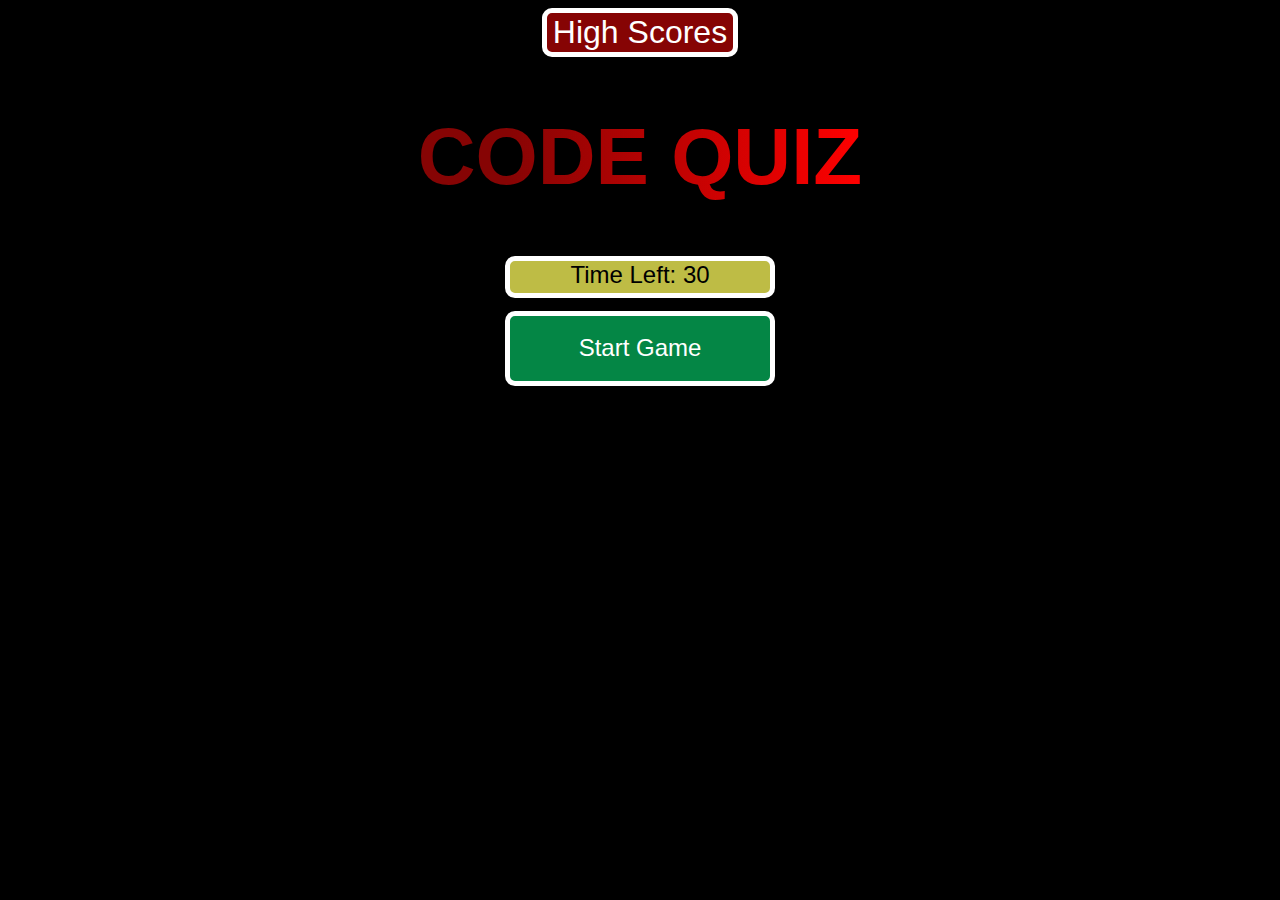
<file: index.html>
<!DOCTYPE html>
<html lang="en">
<head>
    <meta charset="UTF-8">
    <meta http-equiv="X-UA-Compatible" content="IE=edge">
    <meta name="viewport" content="width=device-width, initial-scale=1.0">
    <title>Code Quiz</title>
    <link rel="icon" href="./assets/images/quiz.png" type="image/gif">
    <link rel="stylesheet" href="./assets/styles/style.css">
</head>
<body>
    <header>
        <!-- button to take user to the High Scores page -->
        <button class="nav-button"><a href="./highscore.html">High Scores</a></button>
        
    </header>
    <h1>CODE QUIZ</h1>
    <div id="quiz">

        <!-- game timer -->
        <div id="timer">Time Left: 30</div>   
        <!-- button to start game -->
        <button id="start-button">Start Game</button>
        <!-- element where each new quiz question will appear -->
        <h2 id="question"></h2>
        <!-- element where each multiple choice options will appear -->
        <ul id="options"></ul>
    </div>
    <!-- element which will show whether answer was correct/incorrect.   
    This will also show final score at end of round -->
    <h2 id="comment"></h2>
    <!-- at end of game user will be asked to input initials into a dynamically
    created html input element -->
    <div id="input-initials"></div>
    <!-- questions.js is holds the array of question objects and script.js
     is the main javascript file -->
    <script src="./assets/js/questions.js"></script>
    <script src="./assets/js/script.js"></script>
</body>
</html>
</file>
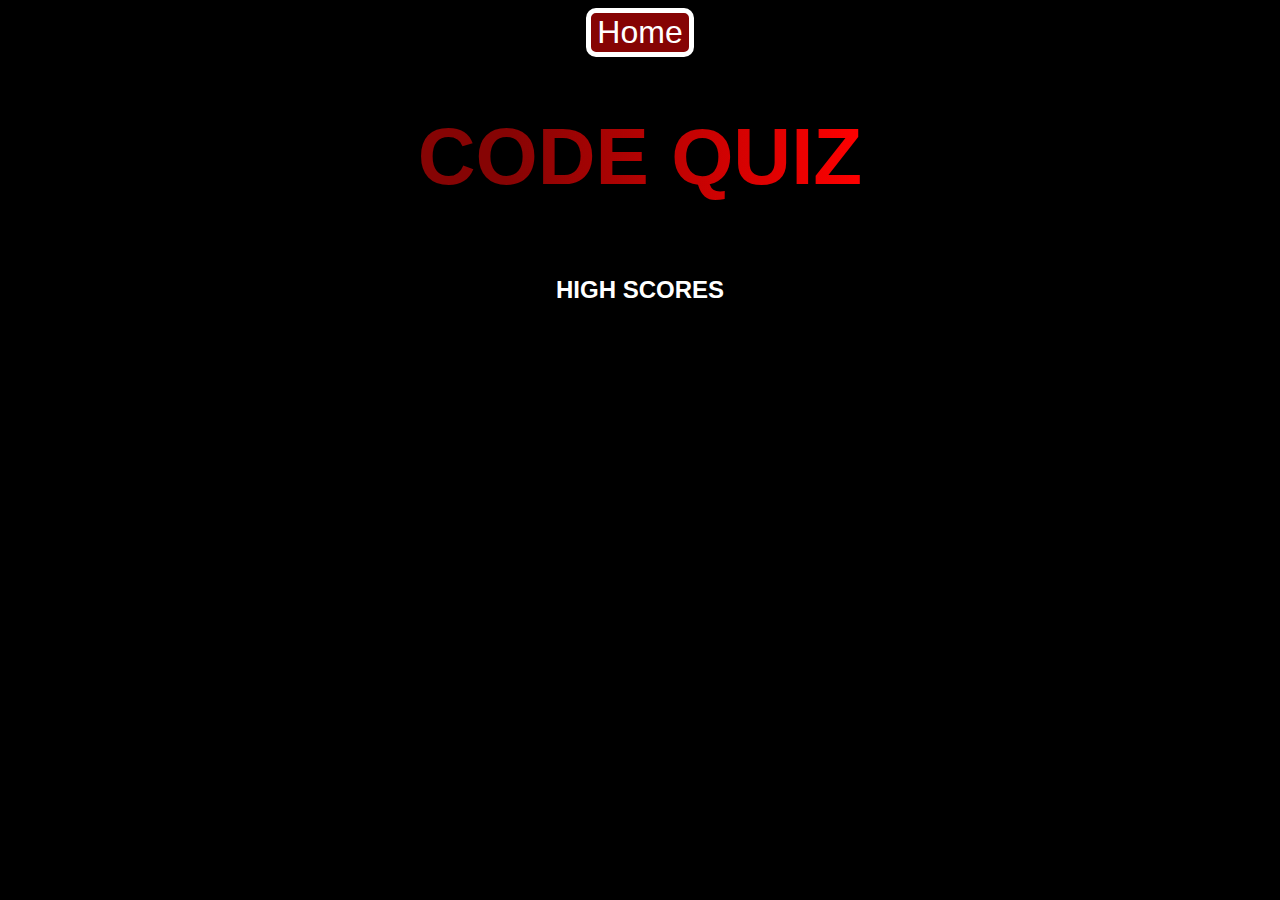
<file: highscore.html>
<!DOCTYPE html>
<html lang="en">
<head>
    <meta charset="UTF-8">
    <meta http-equiv="X-UA-Compatible" content="IE=edge">
    <meta name="viewport" content="width=device-width, initial-scale=1.0">
    <title>Document</title>
    <link rel="stylesheet" href="./assets/styles/style.css">
</head>
<body>
    <header>
        <button class="nav-button"><a href="./index.html">Home</a></button>
    </header>
    
    <h1>CODE QUIZ</h1>
    <h2>HIGH SCORES</h2>
    <section>
        
        <ul id="high-score-list"></ul>
    </section>
    <script src="./assets/js/highscorescript.js"></script>
</body>
</html>
</file>
<file: assets/styles/style.css>
:root {
    --darkRed: #860404;
    --darkSilver: #696969;
    --green: #048645;
    --yellow: #bebc45;
    --blue: #4a4aa9;
    --border: solid white 5px;
    --border-small: solid white 3px;
    --border-radius: 10px;
  }

body {
    background-color: black;
    color: white;
    text-align: center;
    align-items: center;
    font-family: Impact, Haettenschweiler, 'Arial Narrow Bold', sans-serif;
}

.nav-button {
    font-size: 2em;
    text-align: left;
    background-color: var(--darkRed);
    border: var(--border);
    border-radius: var(--border-radius);
}

a {
    color: white;
    text-decoration: none;
}

h1 {
    font-style: Impact;
    font-size: 5em;
    background: linear-gradient(to right, var(--darkRed) 10%, red 50%, var(--darkSilver) 60%);
    background-clip: border-box;
    background-size: auto auto;
    background-clip: border-box;
    background-size: 200% auto;
    color: white;
    background-clip: text;
    -webkit-text-fill-color: transparent;
    -webkit-background-clip: text;
    -webkit-text-fill-color: transparent;
    animation: textclip 10s linear infinite;
    display: inline-block;
}

@keyframes textclip {
    to {
      background-position: 200% center;
    }
  }

ul {
    margin: 0;
    padding: 0;
}


#start-button {
    margin: auto;
    display: block;
    background-color: var(--green);
    color: white;
    height: 75px;
    width: 270px;
    font-size: 1.5em;
    border: var(--border);
    border-radius: var(--border-radius);
    padding: 0;
}

#timer {
    font-size: 1.5em;
    margin: auto auto 1% auto;
    background-color: var(--yellow);
    color: black;
    border: var(--border);
    border-radius: var(--border-radius);
    width:  260px;
    height: 32px;
    display: block;
    text-align: center;   
}

#question {
    font-size: 2em;
}

.question-slide {
    animation: slideRight 500ms ease-out;
    font-size: 4em;
}

.answer-button {
    margin: auto;
    display: block;
    margin: 1% auto;
    background-color: var(--darkRed);
    color: white;
    height: 70px;
    width: 270px;
    font-size: 1em;
    border: var(--border);
    border-radius: var(--border-radius);
    animation: slideRight 500ms ease-out;
}

@keyframes slideRight{
    0% {
    transform: translateX(-100%);
    }
    100% {
    transform: translateX(0%);
    }
  }

#comment {
    font-size: 2em;
}

.scores-list {
    font-size: 30px;
}

.input-element {
    width: 100px;
    height: 50px;
    padding: 20px;
    margin: auto 10px;
    box-sizing: border-box;
    font-size: 1em;
    
}

#input-initials {
    font-size: 1.5em;
    animation: slideRight 3s ease-in-out;
}

label {
    font-size: 1em;
}

.submit-button {
    height: 50px;
    width: 100px;
    font-size: 0.75em;
    background-color: var(--darkSilver);
    color: white;
}

button:hover {
    background-color: var(--blue);
}

.submit-button:hover {
    background-color: var(--green);
    color: black;
}

@media screen and (max-height: 860px) {   
  
    h1 {
      font-size: 3em;
   
    }

    .nav-button {
        font-size: 1em;
        border: var(--border-small);
    }

    #timer, 
    #start-button {
        border: var(--border-small);
        font-size: 1.25em;
        vertical-align: middle;
        
    }

    #timer {
        padding-top: 10px;
    }

    #start-button {
        height: 50px;
    }

    #question {
        font-size: 1.25em;
       
    }

    .answer-button {
        font-size: 0.75em;
        height: 50px;
        
    }

    #comment {
        font-size: 1em;
    }

    #input-initials {
        font-size: 1em;
    }
}
</file>
